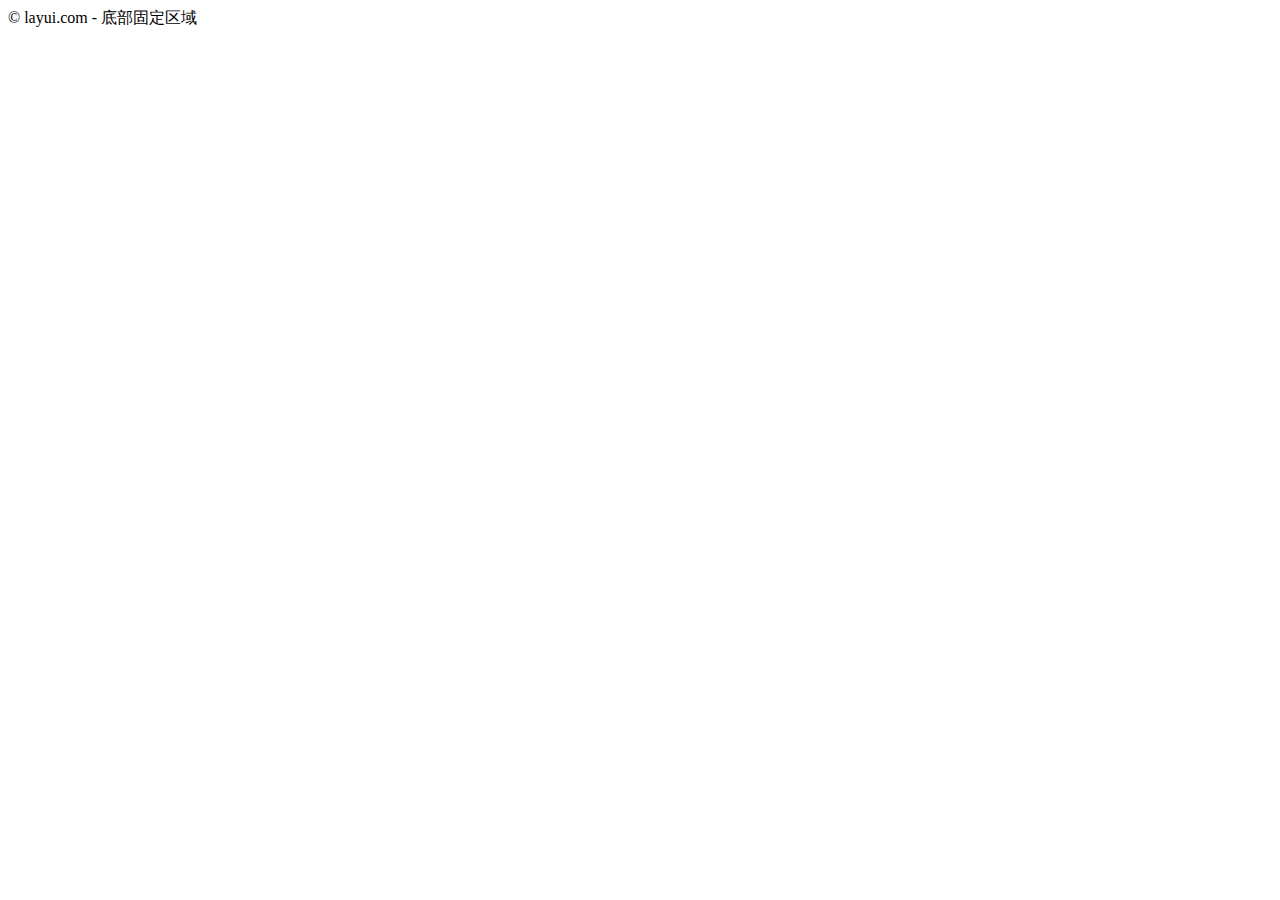
<file: src/main/resources/templates/common/footer.html>
<html xmlns:th="http://www.thymeleaf.org" lang="en">
    <div th:fragment="footer" class="layui-footer">
        <div class="center">
            <!-- 底部固定区域 -->
            © layui.com - 底部固定区域
        </div>

    </div>
</html>
</file>
